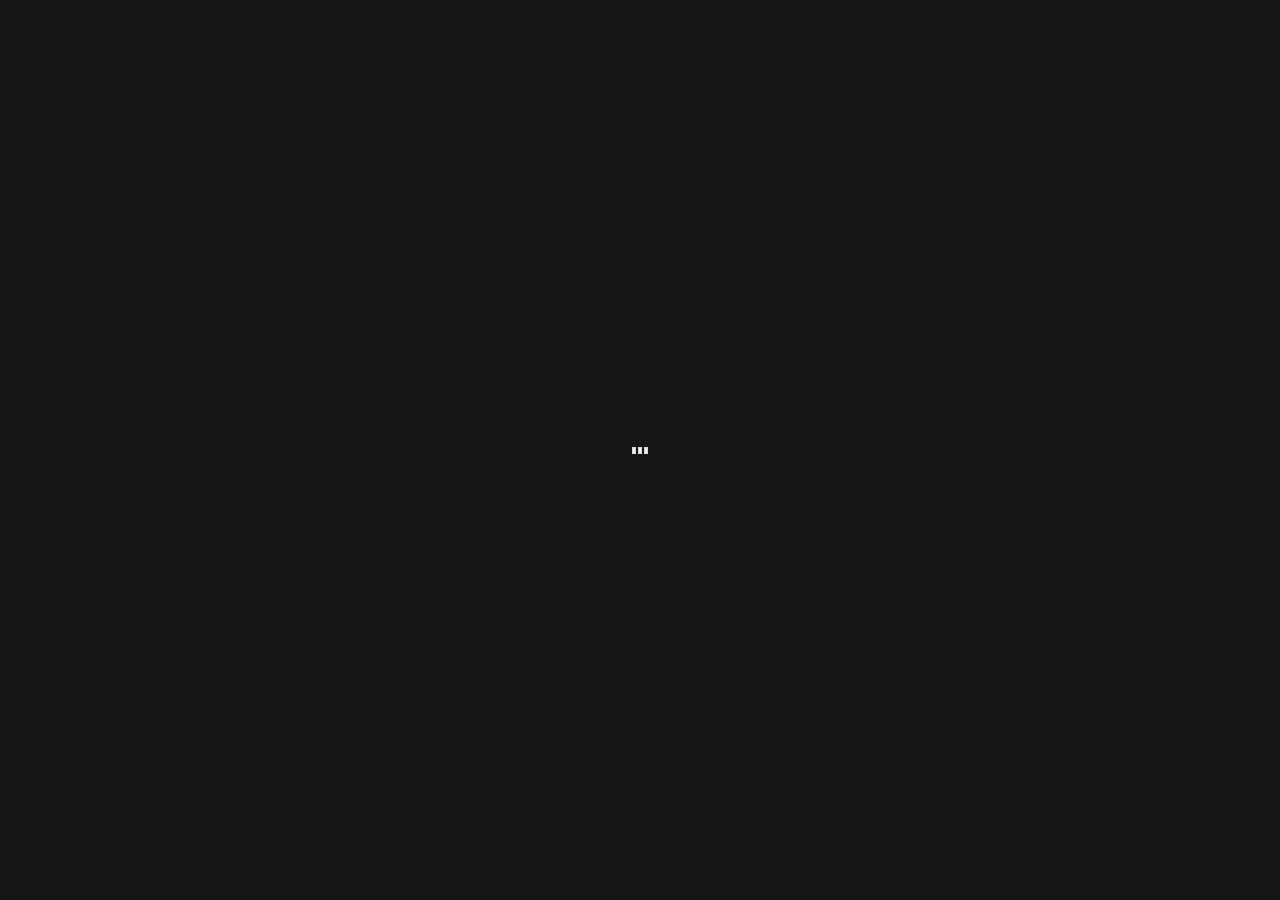
<file: testzoom/index.html>
<!DOCTYPE html>
<!--[if lt IE 7]>      <html class="no-js lt-ie9 lt-ie8 lt-ie7"> <![endif]-->
<!--[if IE 7]>         <html class="no-js lt-ie9 lt-ie8"> <![endif]-->
<!--[if IE 8]>         <html class="no-js lt-ie9"> <![endif]-->
<!--[if gt IE 8]><!--> <html class="no-js"> <!--<![endif]-->
    <head>
        <meta charset="utf-8">
        <meta http-equiv="X-UA-Compatible" content="IE=edge,chrome=1">
        <title>Demo - Zoom-in on scroll using Scrollr.js</title>
        <meta name="description" content="">
        <meta name="viewport" content="width=device-width, initial-scale=1.0, maximum-scale=1.0" />

		<link rel="author" href="https://plus.google.com/u/0/109859280204979591787/about"/>

        <!-- Place favicon.ico and apple-touch-icon.png in the root directory -->
        
		<!--
			* This demo was prepared for you by Petr Tichy - Ihatetomatoes.net
			* Want to see more similar demos and tutorials?
			* Help by spreading the word about Ihatetomatoes blog.
			* Facebook - https://www.facebook.com/ihatetomatoesblog
			* Twitter - https://twitter.com/ihatetomatoes
			* Google+ - https://plus.google.com/u/0/109859280204979591787/about
			* URL - http://ihatetomatoes.net/how-to-zoom-into-an-image-on-scroll/
		-->
		
        <link rel="stylesheet" href="css/normalize.css">
        <link rel="stylesheet" href="css/main.css">
        <script src="js/vendor/modernizr-2.7.1.min.js"></script>
        <style type="text/css">
			.back-link a {
				color: #4ca340;
				text-decoration: none; 
				border-bottom: 1px #4ca340 solid;
			}
			.back-link a:hover,
			.back-link a:focus {
				color: #408536; 
				text-decoration: none;
				border-bottom: 1px #408536 solid;
			}
			h1 {
				height: 100%;
				/* The html and body elements cannot have any padding or margin. */
				margin: 0;
				font-size: 14px;
				font-family: 'Open Sans', sans-serif;
				color: #1c1d1e;
				font-size: 32px;
				margin-bottom: 3px;
			}
			h2 {
				color: #1c1d1e;
				font-family: 'Open Sans', sans-serif;
				font-weight: normal;
			}
			.entry-header .inner {
				text-align: left;
				margin: 0 auto 20px auto;
				width: 800px;
			}
			.entry-header { padding-top: 20px; background-color: #fff; width:100%; position: fixed; top: 0; left: 0; z-index: 999999}
			.socialLinks {
				text-align: center;
				margin-top: 20px;
			}
			.fb-like,
			.twitter-follow-button,
			.twitter-share-button {margin-right: 10px;}
		</style>
    </head>
    <body class="loading">
		<div id="fb-root"></div>
		<script>(function(d, s, id) {
		  var js, fjs = d.getElementsByTagName(s)[0];
		  if (d.getElementById(id)) return;
		  js = d.createElement(s); js.id = id;
		  js.src = "//connect.facebook.net/en_US/all.js#xfbml=1&appId=580445718641008";
		  fjs.parentNode.insertBefore(js, fjs);
		}(document, 'script', 'facebook-jssdk'));</script>
        <!--[if lt IE 7]>
            <p class="chromeframe">You are using an <strong>outdated</strong> browser. Please <a href="http://browsehappy.com/">upgrade your browser</a> or <a href="http://www.google.com/chromeframe/?redirect=true">activate Google Chrome Frame</a> to improve your experience.</p>
        <![endif]-->
            
       	<div id="preloader">
	       	<img src="img/clouds.jpg" />
	       	<img src="img/img_earth2.jpg" />
	       	<img src="img/img_road.jpg" />
       	</div>
       	<main data-top="background-color: rgba(244,244,244,1)" data-center-bottom="background-color: rgba(244,244,244,1)" data--200p-top="background-color: rgba(0,0,0,1)" data-anchor-target="#slide-1">
       	 
	        <section id="slide-1" class="homeSlide">
	        	<div class="bcg" data-top="opacity: 1; width: 100%; height: 100%; top: 0%; left: 0%;" data-center="opacity: 0; width: 156%; height: 156%; top: -28%; left: -28%;" data-anchor-target="#slide-1">
		        </div>
	    		<div class="plaxEl" data-0p-top="opacity: 0" data-center="opacity: 1;" data-100p-top="opacity: 1; position: fixed; top: 206px; width: 100%; left: 0;" data--25p-bottom="opacity: 0;" data--20p-bottom="opacity: 1;" data-anchor-target="#slide-1">
		    		<h2>Zoom-in image effect<br />on page scroll</h2>
					<p>Background image is being resized to 156% of it's original size and the top and left offset <br />increased to -28%.</p>
	    		</div>
		    </section>
		    
		    <section id="slide-2" class="homeSlide" data-bottom="opacity: 0;" data--10p-bottom="opacity: 1;" data-anchor-target="#slide-1">
	        	<div class="bcg" data-top="opacity: 1; width: 100%; height: 100%; top: 0%; left: 0%;" data-40p-bottom="opacity: 0; width: 196%; height: 196%; top: -48%; left: -48%;" data-anchor-target="#slide-2">
		        </div>
	    		<div class="plaxEl" data-top="opacity: 0; position: fixed; top: 206px; width: 100%; left: 0;" data-center="opacity: 1;" data-10p-bottom="opacity: 1;" data-bottom="opacity: 0;" data-anchor-target="#slide-2">
		    		<h2>Zoom-in image effect<br />on page scroll</h2>
					<p>Similar to previous slide, this time we are resizing to 196% of the original size and top/left offset is going from 0 to -48%.</p>
	    		</div>
		    </section>
		    
		    <section id="slide-3" class="homeSlide" data-bottom-top="opacity: 0;" data-center="opacity: 1;" data-top="opacity: 1;" data-anchor-target="#slide-3">
	        	<div class="bcg" data-top="opacity: 1; width: 120%; height: 120%; top: -10%; left: -10%;" data-center="opacity: 1; width: 110%; height: 110%; top: -5%; left: -5%;" data-bottom="opacity: 0; width: 100%; height: 100%; top: 0%; left: 0%;" data-anchor-target="#slide-3">
		        </div>
	    		<div class="plaxEl" data-top="opacity: 0; position: fixed; top: 206px; width: 100%; left: 0;" data-center="opacity: 0;" data-bottom="opacity: 1;" data-anchor-target="#slide-3">

		    		<h2>Zoom-out image effect<br />on page scroll</h2>
					<p>Reversed zoom-out effect gives you also quite interesting result.<br /><br /></p>
					<p>Want to see more of these demos, tutorials and website deconstructions? Share the love please.</p>
					
					<div class="socialLinks">
						<div class="fb-like" data-href="http://ihatetomatoes.net/how-to-zoom-into-an-image-on-scroll/" data-layout="button_count" data-action="like" data-show-faces="false" data-share="true"></div>
						<a href="https://twitter.com/share" class="twitter-share-button" data-lang="en" data-text="How to zoom into an image on scroll" data-url="http://ihatetomatoes.net/how-to-zoom-into-an-image-on-scroll/" data-via="ihatetomatoes" data-count="none" data-hashtags="html5,css3">Tweet</a>
						<a href="https://twitter.com/ihatetomatoes" class="twitter-follow-button" data-show-count="false">Follow @ihatetomatoes</a>
			<script>!function(d,s,id){var js,fjs=d.getElementsByTagName(s)[0];if(!d.getElementById(id)){js=d.createElement(s);js.id=id;js.src="https://platform.twitter.com/widgets.js";fjs.parentNode.insertBefore(js,fjs);}}(document,"script","twitter-wjs");</script>
					</div>

	    		</div>
		    </section>
		    
		</main>

        <script src="//ajax.googleapis.com/ajax/libs/jquery/1.9.1/jquery.min.js"></script>
        <script>window.jQuery || document.write('<script src="js/vendor/jquery-1.9.1.min.js"><\/script>')</script>
        <script src="js/imagesloaded.js"></script>
        <script src="js/skrollr.js"></script>
        <script src="js/_main.js"></script>
        
        <!-- Google Analytics: change UA-XXXXX-X to be your site's ID. -->
        <script>
            var _gaq=[['_setAccount','UA-XXXXX-X'],['_trackPageview']];
            (function(d,t){var g=d.createElement(t),s=d.getElementsByTagName(t)[0];
            g.src='//www.google-analytics.com/ga.js';
            s.parentNode.insertBefore(g,s)}(document,'script'));
        </script>
    </body>
</html>
</file>
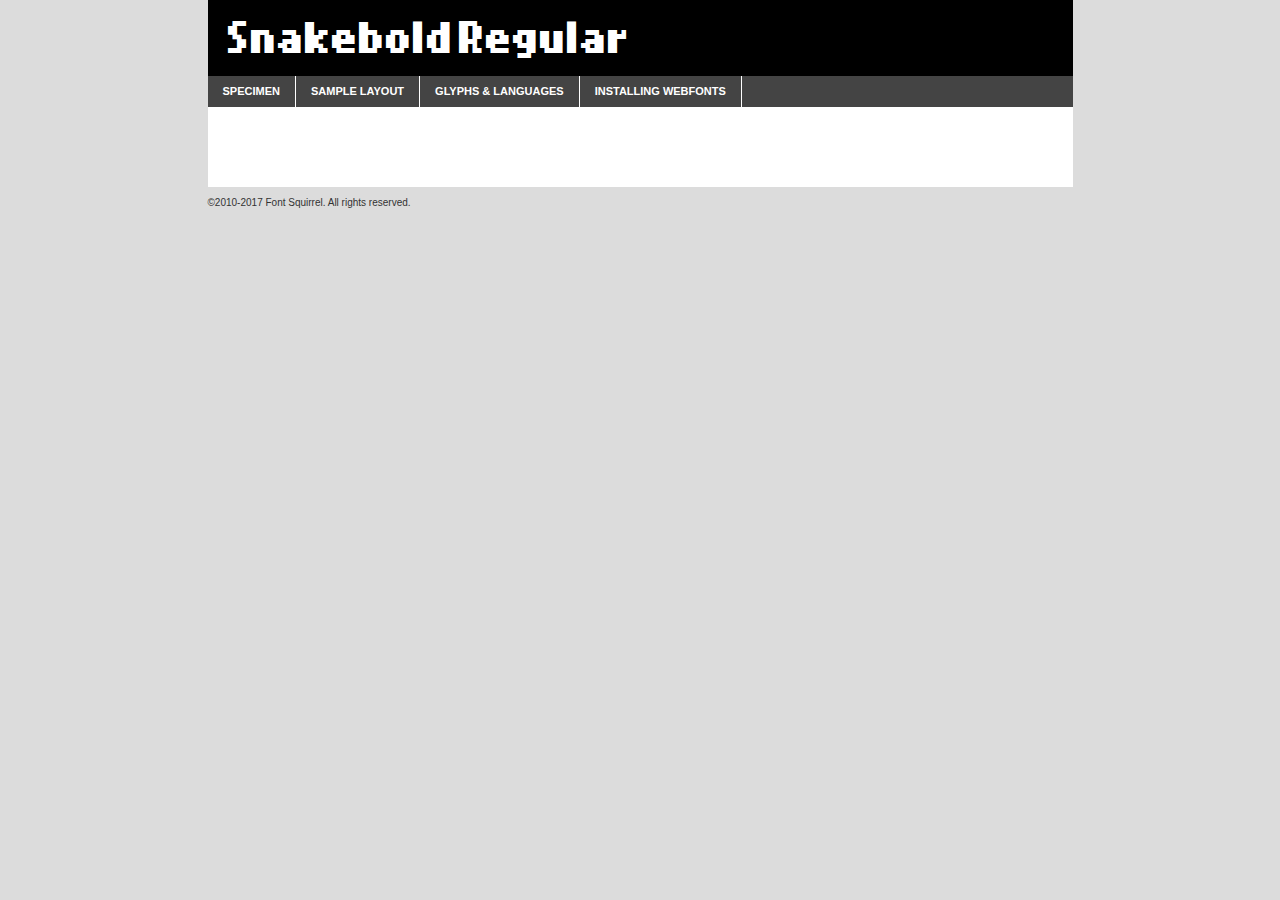
<file: font/snakebold-demo.html>
<!DOCTYPE html PUBLIC "-//W3C//DTD XHTML 1.0 Transitional//EN"
	"http://www.w3.org/TR/xhtml1/DTD/xhtml1-transitional.dtd">

<html xmlns="http://www.w3.org/1999/xhtml" xml:lang="en" lang="en">
<head>
	<meta http-equiv="Content-Type" content="text/html; charset=utf-8" />
	<script src="http://ajax.googleapis.com/ajax/libs/jquery/1.7.2/jquery.min.js" type="text/javascript" charset="utf-8"></script>
	<script type="text/javascript">
	(function($){$.fn.easyTabs=function(option){var param=jQuery.extend({fadeSpeed:"fast",defaultContent:1,activeClass:'active'},option);$(this).each(function(){var thisId="#"+this.id;if(param.defaultContent==''){param.defaultContent=1;}
	if(typeof param.defaultContent=="number")
	{var defaultTab=$(thisId+" .tabs li:eq("+(param.defaultContent-1)+") a").attr('href').substr(1);}else{var defaultTab=param.defaultContent;}
	$(thisId+" .tabs li a").each(function(){var tabToHide=$(this).attr('href').substr(1);$("#"+tabToHide).addClass('easytabs-tab-content');});hideAll();changeContent(defaultTab);function hideAll(){$(thisId+" .easytabs-tab-content").hide();}
	function changeContent(tabId){hideAll();$(thisId+" .tabs li").removeClass(param.activeClass);$(thisId+" .tabs li a[href=#"+tabId+"]").closest('li').addClass(param.activeClass);if(param.fadeSpeed!="none")
	{$(thisId+" #"+tabId).fadeIn(param.fadeSpeed);}else{$(thisId+" #"+tabId).show();}}
	$(thisId+" .tabs li").click(function(){var tabId=$(this).find('a').attr('href').substr(1);changeContent(tabId);return false;});});}})(jQuery);
	</script>
	<link rel="stylesheet" href="specimen_files/specimen_stylesheet.css" type="text/css" charset="utf-8" />
	<link rel="stylesheet" href="stylesheet.css" type="text/css" charset="utf-8" />

	<style type="text/css">
					body{
				font-family: 'snakeboldregular';
							}
		</style>

	<title>Snakebold Regular Specimen</title>
	
	
	<script type="text/javascript" charset="utf-8">
		$(document).ready(function() {
			$('#container').easyTabs({defaultContent:1});
		});
	</script>
</head>

<body>
<div id="container">
	<div id="header">
		Snakebold Regular	</div>
	<ul class="tabs">
		<li><a href="#specimen">Specimen</a></li>
		<li><a href="#layout">Sample Layout</a></li>
				<li><a href="#glyphs">Glyphs &amp; Languages</a></li>
		<li><a href="#installing">Installing Webfonts</a></li>
		
	</ul>
	
	<div id="main_content">

		
			<div id="specimen">
		
				<div class="section">
					<div class="grid12 firstcol">
						<div class="huge">AaBb</div>
					</div>
				</div>
		
				<div class="section">
					<div class="glyph_range">A&#x200B;B&#x200b;C&#x200b;D&#x200b;E&#x200b;F&#x200b;G&#x200b;H&#x200b;I&#x200b;J&#x200b;K&#x200b;L&#x200b;M&#x200b;N&#x200b;O&#x200b;P&#x200b;Q&#x200b;R&#x200b;S&#x200b;T&#x200b;U&#x200b;V&#x200b;W&#x200b;X&#x200b;Y&#x200b;Z&#x200b;a&#x200b;b&#x200b;c&#x200b;d&#x200b;e&#x200b;f&#x200b;g&#x200b;h&#x200b;i&#x200b;j&#x200b;k&#x200b;l&#x200b;m&#x200b;n&#x200b;o&#x200b;p&#x200b;q&#x200b;r&#x200b;s&#x200b;t&#x200b;u&#x200b;v&#x200b;w&#x200b;x&#x200b;y&#x200b;z&#x200b;1&#x200b;2&#x200b;3&#x200b;4&#x200b;5&#x200b;6&#x200b;7&#x200b;8&#x200b;9&#x200b;0&#x200b;&amp;&#x200b;.&#x200b;,&#x200b;?&#x200b;!&#x200b;&#64;&#x200b;(&#x200b;)&#x200b;#&#x200b;$&#x200b;%&#x200b;*&#x200b;+&#x200b;-&#x200b;=&#x200b;:&#x200b;;</div>
				</div>
				<div class="section">
					<div class="grid12 firstcol">
						<table class="sample_table">
							<tr><td>10</td><td class="size10">abcdefghijklmnopqrstuvwxyzABCDEFGHIJKLMNOPQRSTUVWXYZ0123456789abcdefghijklmnopqrstuvwxyzABCDEFGHIJKLMNOPQRSTUVWXYZ0123456789abcdefghijklmnopqrstuvwxyzABCDEFGHIJKLMNOPQRSTUVWXYZ</td></tr>
							<tr><td>11</td><td class="size11">abcdefghijklmnopqrstuvwxyzABCDEFGHIJKLMNOPQRSTUVWXYZ0123456789abcdefghijklmnopqrstuvwxyzABCDEFGHIJKLMNOPQRSTUVWXYZ0123456789abcdefghijklmnopqrstuvwxyzABCDEFGHIJKLMNOPQRSTUVWXYZ</td></tr>
							<tr><td>12</td><td class="size12">abcdefghijklmnopqrstuvwxyzABCDEFGHIJKLMNOPQRSTUVWXYZ0123456789abcdefghijklmnopqrstuvwxyzABCDEFGHIJKLMNOPQRSTUVWXYZ0123456789abcdefghijklmnopqrstuvwxyzABCDEFGHIJKLMNOPQRSTUVWXYZ</td></tr>
							<tr><td>13</td><td class="size13">abcdefghijklmnopqrstuvwxyzABCDEFGHIJKLMNOPQRSTUVWXYZ0123456789abcdefghijklmnopqrstuvwxyzABCDEFGHIJKLMNOPQRSTUVWXYZ0123456789abcdefghijklmnopqrstuvwxyzABCDEFGHIJKLMNOPQRSTUVWXYZ</td></tr>
							<tr><td>14</td><td class="size14">abcdefghijklmnopqrstuvwxyzABCDEFGHIJKLMNOPQRSTUVWXYZ0123456789abcdefghijklmnopqrstuvwxyzABCDEFGHIJKLMNOPQRSTUVWXYZ0123456789abcdefghijklmnopqrstuvwxyzABCDEFGHIJKLMNOPQRSTUVWXYZ</td></tr>
							<tr><td>16</td><td class="size16">abcdefghijklmnopqrstuvwxyzABCDEFGHIJKLMNOPQRSTUVWXYZ0123456789abcdefghijklmnopqrstuvwxyzABCDEFGHIJKLMNOPQRSTUVWXYZ</td></tr>
							<tr><td>18</td><td class="size18">abcdefghijklmnopqrstuvwxyzABCDEFGHIJKLMNOPQRSTUVWXYZ0123456789abcdefghijklmnopqrstuvwxyzABCDEFGHIJKLMNOPQRSTUVWXYZ</td></tr>
							<tr><td>20</td><td class="size20">abcdefghijklmnopqrstuvwxyzABCDEFGHIJKLMNOPQRSTUVWXYZ0123456789abcdefghijklmnopqrstuvwxyzABCDEFGHIJKLMNOPQRSTUVWXYZ</td></tr>
							<tr><td>24</td><td class="size24">abcdefghijklmnopqrstuvwxyzABCDEFGHIJKLMNOPQRSTUVWXYZ0123456789abcdefghijklmnopqrstuvwxyzABCDEFGHIJKLMNOPQRSTUVWXYZ</td></tr>
							<tr><td>30</td><td class="size30">abcdefghijklmnopqrstuvwxyzABCDEFGHIJKLMNOPQRSTUVWXYZ0123456789abcdefghijklmnopqrstuvwxyzABCDEFGHIJKLMNOPQRSTUVWXYZ</td></tr>
							<tr><td>36</td><td class="size36">abcdefghijklmnopqrstuvwxyzABCDEFGHIJKLMNOPQRSTUVWXYZ0123456789abcdefghijklmnopqrstuvwxyzABCDEFGHIJKLMNOPQRSTUVWXYZ</td></tr>
							<tr><td>48</td><td class="size48">abcdefghijklmnopqrstuvwxyzABCDEFGHIJKLMNOPQRSTUVWXYZ0123456789abcdefghijklmnopqrstuvwxyzABCDEFGHIJKLMNOPQRSTUVWXYZ</td></tr>
							<tr><td>60</td><td class="size60">abcdefghijklmnopqrstuvwxyzABCDEFGHIJKLMNOPQRSTUVWXYZ0123456789abcdefghijklmnopqrstuvwxyzABCDEFGHIJKLMNOPQRSTUVWXYZ</td></tr>
							<tr><td>72</td><td class="size72">abcdefghijklmnopqrstuvwxyzABCDEFGHIJKLMNOPQRSTUVWXYZ0123456789abcdefghijklmnopqrstuvwxyzABCDEFGHIJKLMNOPQRSTUVWXYZ</td></tr>
							<tr><td>90</td><td class="size90">abcdefghijklmnopqrstuvwxyzABCDEFGHIJKLMNOPQRSTUVWXYZ0123456789abcdefghijklmnopqrstuvwxyzABCDEFGHIJKLMNOPQRSTUVWXYZ</td></tr>
						</table>
				
					</div>
			
				</div>
		
		
		
								<div class="section" id="bodycomparison">


										<div id="xheight">
				<div class="fontbody">&#x25FC;&#x25FC;&#x25FC;&#x25FC;&#x25FC;&#x25FC;&#x25FC;&#x25FC;&#x25FC;&#x25FC;&#x25FC;&#x25FC;&#x25FC;&#x25FC;&#x25FC;&#x25FC;&#x25FC;&#x25FC;&#x25FC;&#x25FC;&#x25FC;&#x25FC;&#x25FC;&#x25FC;&#x25FC;&#x25FC;&#x25FC;&#x25FC;&#x25FC;&#x25FC;&#x25FC;&#x25FC;&#x25FC;&#x25FC;&#x25FC;&#x25FC;&#x25FC;&#x25FC;&#x25FC;&#x25FC;&#x25FC;&#x25FC;&#x25FC;&#x25FC;&#x25FC;&#x25FC;&#x25FC;&#x25FC;&#x25FC;&#x25FC;&#x25FC;&#x25FC;&#x25FC;&#x25FC;&#x25FC;&#x25FC;&#x25FC;&#x25FC;&#x25FC;&#x25FC;&#x25FC;&#x25FC;&#x25FC;&#x25FC;&#x25FC;&#x25FC;&#x25FC;&#x25FC;&#x25FC;&#x25FC;&#x25FC;&#x25FC;&#x25FC;&#x25FC;&#x25FC;&#x25FC;&#x25FC;&#x25FC;&#x25FC;&#x25FC;&#x25FC;&#x25FC;&#x25FC;&#x25FC;&#x25FC;&#x25FC;&#x25FC;&#x25FC;&#x25FC;&#x25FC;&#x25FC;&#x25FC;&#x25FC;&#x25FC;&#x25FC;&#x25FC;&#x25FC;&#x25FC;&#x25FC;body</div><div class="arialbody">body</div><div class="verdanabody">body</div><div class="georgiabody">body</div></div>
										<div class="fontbody" style="z-index:1">
											body<span>Snakebold Regular</span>
										</div>
										<div class="arialbody" style="z-index:1">
											body<span>Arial</span>
										</div>
										<div class="verdanabody" style="z-index:1">
											body<span>Verdana</span>
										</div>
										<div class="georgiabody" style="z-index:1">
											body<span>Georgia</span>
										</div>



								</div>
		
		
				<div class="section psample psample_row1" id="">
					
					<div class="grid2 firstcol">
						<p class="size10"><span>10.</span>Aenean lacinia bibendum nulla sed consectetur. Fusce dapibus, tellus ac cursus commodo, tortor mauris condimentum nibh, ut fermentum massa justo sit amet risus. Nullam id dolor id nibh ultricies vehicula ut id elit. Cum sociis natoque penatibus et magnis dis parturient montes, nascetur ridiculus mus. Nulla vitae elit libero, a pharetra augue.</p>
			
					</div>
					<div class="grid3">
						<p class="size11"><span>11.</span>Aenean lacinia bibendum nulla sed consectetur. Fusce dapibus, tellus ac cursus commodo, tortor mauris condimentum nibh, ut fermentum massa justo sit amet risus. Nullam id dolor id nibh ultricies vehicula ut id elit. Cum sociis natoque penatibus et magnis dis parturient montes, nascetur ridiculus mus. Nulla vitae elit libero, a pharetra augue.</p>
			
					</div>
					<div class="grid3">
						<p class="size12"><span>12.</span>Aenean lacinia bibendum nulla sed consectetur. Fusce dapibus, tellus ac cursus commodo, tortor mauris condimentum nibh, ut fermentum massa justo sit amet risus. Nullam id dolor id nibh ultricies vehicula ut id elit. Cum sociis natoque penatibus et magnis dis parturient montes, nascetur ridiculus mus. Nulla vitae elit libero, a pharetra augue.</p>
			
					</div>
					<div class="grid4">
						<p class="size13"><span>13.</span>Aenean lacinia bibendum nulla sed consectetur. Fusce dapibus, tellus ac cursus commodo, tortor mauris condimentum nibh, ut fermentum massa justo sit amet risus. Nullam id dolor id nibh ultricies vehicula ut id elit. Cum sociis natoque penatibus et magnis dis parturient montes, nascetur ridiculus mus. Nulla vitae elit libero, a pharetra augue.</p>
			
					</div>
					<div class="white_blend"></div>
					
				</div>
				<div class="section psample psample_row2" id="">
					<div class="grid3 firstcol">
						<p class="size14"><span>14.</span>Aenean lacinia bibendum nulla sed consectetur. Fusce dapibus, tellus ac cursus commodo, tortor mauris condimentum nibh, ut fermentum massa justo sit amet risus. Nullam id dolor id nibh ultricies vehicula ut id elit. Cum sociis natoque penatibus et magnis dis parturient montes, nascetur ridiculus mus. Nulla vitae elit libero, a pharetra augue.</p>
			
					</div>
					<div class="grid4">
						<p class="size16"><span>16.</span>Aenean lacinia bibendum nulla sed consectetur. Fusce dapibus, tellus ac cursus commodo, tortor mauris condimentum nibh, ut fermentum massa justo sit amet risus. Nullam id dolor id nibh ultricies vehicula ut id elit. Cum sociis natoque penatibus et magnis dis parturient montes, nascetur ridiculus mus. Nulla vitae elit libero, a pharetra augue.</p>
			
					</div>
					<div class="grid5">
						<p class="size18"><span>18.</span>Aenean lacinia bibendum nulla sed consectetur. Fusce dapibus, tellus ac cursus commodo, tortor mauris condimentum nibh, ut fermentum massa justo sit amet risus. Nullam id dolor id nibh ultricies vehicula ut id elit. Cum sociis natoque penatibus et magnis dis parturient montes, nascetur ridiculus mus. Nulla vitae elit libero, a pharetra augue.</p>
			
					</div>

					<div class="white_blend"></div>

				</div>
				
				<div class="section psample psample_row3" id="">
					<div class="grid5 firstcol">
						<p class="size20"><span>20.</span>Aenean lacinia bibendum nulla sed consectetur. Fusce dapibus, tellus ac cursus commodo, tortor mauris condimentum nibh, ut fermentum massa justo sit amet risus. Nullam id dolor id nibh ultricies vehicula ut id elit. Cum sociis natoque penatibus et magnis dis parturient montes, nascetur ridiculus mus. Nulla vitae elit libero, a pharetra augue.</p>
					</div>
					<div class="grid7">
						<p class="size24"><span>24.</span>Aenean lacinia bibendum nulla sed consectetur. Fusce dapibus, tellus ac cursus commodo, tortor mauris condimentum nibh, ut fermentum massa justo sit amet risus. Nullam id dolor id nibh ultricies vehicula ut id elit. Cum sociis natoque penatibus et magnis dis parturient montes, nascetur ridiculus mus. Nulla vitae elit libero, a pharetra augue.</p>
					</div>
					
					<div class="white_blend"></div>
					
				</div>
				
				<div class="section psample psample_row4" id="">
					<div class="grid12 firstcol">
						<p class="size30"><span>30.</span>Aenean lacinia bibendum nulla sed consectetur. Fusce dapibus, tellus ac cursus commodo, tortor mauris condimentum nibh, ut fermentum massa justo sit amet risus. Nullam id dolor id nibh ultricies vehicula ut id elit. Cum sociis natoque penatibus et magnis dis parturient montes, nascetur ridiculus mus. Nulla vitae elit libero, a pharetra augue.</p>
					</div>
					<div class="white_blend"></div>
					
				</div>
				
				
				
				<div class="section psample psample_row1 fullreverse">
					<div class="grid2 firstcol">
						<p class="size10"><span>10.</span>Aenean lacinia bibendum nulla sed consectetur. Fusce dapibus, tellus ac cursus commodo, tortor mauris condimentum nibh, ut fermentum massa justo sit amet risus. Nullam id dolor id nibh ultricies vehicula ut id elit. Cum sociis natoque penatibus et magnis dis parturient montes, nascetur ridiculus mus. Nulla vitae elit libero, a pharetra augue.</p>
			
					</div>
					<div class="grid3">
						<p class="size11"><span>11.</span>Aenean lacinia bibendum nulla sed consectetur. Fusce dapibus, tellus ac cursus commodo, tortor mauris condimentum nibh, ut fermentum massa justo sit amet risus. Nullam id dolor id nibh ultricies vehicula ut id elit. Cum sociis natoque penatibus et magnis dis parturient montes, nascetur ridiculus mus. Nulla vitae elit libero, a pharetra augue.</p>
			
					</div>
					<div class="grid3">
						<p class="size12"><span>12.</span>Aenean lacinia bibendum nulla sed consectetur. Fusce dapibus, tellus ac cursus commodo, tortor mauris condimentum nibh, ut fermentum massa justo sit amet risus. Nullam id dolor id nibh ultricies vehicula ut id elit. Cum sociis natoque penatibus et magnis dis parturient montes, nascetur ridiculus mus. Nulla vitae elit libero, a pharetra augue.</p>
			
					</div>
					<div class="grid4">
						<p class="size13"><span>13.</span>Aenean lacinia bibendum nulla sed consectetur. Fusce dapibus, tellus ac cursus commodo, tortor mauris condimentum nibh, ut fermentum massa justo sit amet risus. Nullam id dolor id nibh ultricies vehicula ut id elit. Cum sociis natoque penatibus et magnis dis parturient montes, nascetur ridiculus mus. Nulla vitae elit libero, a pharetra augue.</p>
			
					</div>
					<div class="black_blend"></div>
					
				</div>
				
				<div class="section psample psample_row2 fullreverse">
					<div class="grid3 firstcol">
						<p class="size14"><span>14.</span>Aenean lacinia bibendum nulla sed consectetur. Fusce dapibus, tellus ac cursus commodo, tortor mauris condimentum nibh, ut fermentum massa justo sit amet risus. Nullam id dolor id nibh ultricies vehicula ut id elit. Cum sociis natoque penatibus et magnis dis parturient montes, nascetur ridiculus mus. Nulla vitae elit libero, a pharetra augue.</p>
			
					</div>
					<div class="grid4">
						<p class="size16"><span>16.</span>Aenean lacinia bibendum nulla sed consectetur. Fusce dapibus, tellus ac cursus commodo, tortor mauris condimentum nibh, ut fermentum massa justo sit amet risus. Nullam id dolor id nibh ultricies vehicula ut id elit. Cum sociis natoque penatibus et magnis dis parturient montes, nascetur ridiculus mus. Nulla vitae elit libero, a pharetra augue.</p>
			
					</div>
					<div class="grid5">
						<p class="size18"><span>18.</span>Aenean lacinia bibendum nulla sed consectetur. Fusce dapibus, tellus ac cursus commodo, tortor mauris condimentum nibh, ut fermentum massa justo sit amet risus. Nullam id dolor id nibh ultricies vehicula ut id elit. Cum sociis natoque penatibus et magnis dis parturient montes, nascetur ridiculus mus. Nulla vitae elit libero, a pharetra augue.</p>
			
					</div>
					<div class="black_blend"></div>

				</div>
				
				<div class="section psample fullreverse psample_row3" id="">
					<div class="grid5 firstcol">
						<p class="size20"><span>20.</span>Aenean lacinia bibendum nulla sed consectetur. Fusce dapibus, tellus ac cursus commodo, tortor mauris condimentum nibh, ut fermentum massa justo sit amet risus. Nullam id dolor id nibh ultricies vehicula ut id elit. Cum sociis natoque penatibus et magnis dis parturient montes, nascetur ridiculus mus. Nulla vitae elit libero, a pharetra augue.</p>
					</div>
					<div class="grid7">
						<p class="size24"><span>24.</span>Aenean lacinia bibendum nulla sed consectetur. Fusce dapibus, tellus ac cursus commodo, tortor mauris condimentum nibh, ut fermentum massa justo sit amet risus. Nullam id dolor id nibh ultricies vehicula ut id elit. Cum sociis natoque penatibus et magnis dis parturient montes, nascetur ridiculus mus. Nulla vitae elit libero, a pharetra augue.</p>
					</div>
					
					<div class="black_blend"></div>
					
				</div>
				
				<div class="section psample fullreverse psample_row4" id="" style="border-bottom: 20px #000 solid;">
					<div class="grid12 firstcol">
						<p class="size30"><span>30.</span>Aenean lacinia bibendum nulla sed consectetur. Fusce dapibus, tellus ac cursus commodo, tortor mauris condimentum nibh, ut fermentum massa justo sit amet risus. Nullam id dolor id nibh ultricies vehicula ut id elit. Cum sociis natoque penatibus et magnis dis parturient montes, nascetur ridiculus mus. Nulla vitae elit libero, a pharetra augue.</p>
					</div>
					<div class="black_blend"></div>
					
				</div>
				
				
				
				
			</div>
			
			<div id="layout">
				
				<div class="section">
					
					<div class="grid12 firstcol">
						<h1>Lorem Ipsum Dolor</h1>
						<h2>Etiam porta sem malesuada magna mollis euismod</h2>
						
						<p class="byline">By <a href="#link">Aenean Lacinia</a></p>
					</div>
				</div>
				<div class="section">
					<div class="grid8 firstcol">
						<p class="large">Donec sed odio dui. Morbi leo risus, porta ac consectetur ac, vestibulum at eros. Fusce dapibus, tellus ac cursus commodo, tortor mauris condimentum nibh, ut fermentum massa justo sit amet risus. </p>

						
						<h3>Pellentesque ornare sem</h3>

						<p>Maecenas sed diam eget risus varius blandit sit amet non magna. Maecenas faucibus mollis interdum. Donec ullamcorper nulla non metus auctor fringilla. Nullam id dolor id nibh ultricies vehicula ut id elit. Nullam id dolor id nibh ultricies vehicula ut id elit. </p>

						<p>Aenean eu leo quam. Pellentesque ornare sem lacinia quam venenatis vestibulum. Lorem ipsum dolor sit amet, consectetur adipiscing elit. Cum sociis natoque penatibus et magnis dis parturient montes, nascetur ridiculus mus. </p>

						<p>Nulla vitae elit libero, a pharetra augue. Praesent commodo cursus magna, vel scelerisque nisl consectetur et. Aenean lacinia bibendum nulla sed consectetur. </p>

						<p>Nullam quis risus eget urna mollis ornare vel eu leo. Nullam quis risus eget urna mollis ornare vel eu leo. Maecenas sed diam eget risus varius blandit sit amet non magna. Donec ullamcorper nulla non metus auctor fringilla. </p>

						<h3>Cras mattis consectetur</h3>

						<p>Aenean eu leo quam. Pellentesque ornare sem lacinia quam venenatis vestibulum. Aenean lacinia bibendum nulla sed consectetur. Integer posuere erat a ante venenatis dapibus posuere velit aliquet. Cras mattis consectetur purus sit amet fermentum. </p>

						<p>Nullam id dolor id nibh ultricies vehicula ut id elit. Nullam quis risus eget urna mollis ornare vel eu leo. Cras mattis consectetur purus sit amet fermentum.</p>
					</div>
					
					<div class="grid4 sidebar">
						
						<div class="box reverse">
							<p class="last">Nullam quis risus eget urna mollis ornare vel eu leo. Donec ullamcorper nulla non metus auctor fringilla. Cras mattis consectetur purus sit amet fermentum. Sed posuere consectetur est at lobortis. Lorem ipsum dolor sit amet, consectetur adipiscing elit. </p>
						</div>
						
						<p class="caption">Maecenas sed diam eget risus varius.</p>

						<p>Vestibulum id ligula porta felis euismod semper. Integer posuere erat a ante venenatis dapibus posuere velit aliquet. Vestibulum id ligula porta felis euismod semper. Sed posuere consectetur est at lobortis. Maecenas sed diam eget risus varius blandit sit amet non magna. Fusce dapibus, tellus ac cursus commodo, tortor mauris condimentum nibh, ut fermentum massa justo sit amet risus. </p>

					

						<p>Duis mollis, est non commodo luctus, nisi erat porttitor ligula, eget lacinia odio sem nec elit. Aenean lacinia bibendum nulla sed consectetur. Vivamus sagittis lacus vel augue laoreet rutrum faucibus dolor auctor. Aenean lacinia bibendum nulla sed consectetur. Nullam quis risus eget urna mollis ornare vel eu leo. </p>

						<p>Praesent commodo cursus magna, vel scelerisque nisl consectetur et. Donec ullamcorper nulla non metus auctor fringilla. Maecenas faucibus mollis interdum. Fusce dapibus, tellus ac cursus commodo, tortor mauris condimentum nibh, ut fermentum massa justo sit amet risus. </p>

					</div>
				</div>
				
			</div>


			



		<div id="glyphs">
			<div class="section">
				<div class="grid12 firstcol">
			
				<h1>Language Support</h1>
				<p>The subset of Snakebold Regular in this kit supports the following languages:<br />
			
					English, Arrernte, Bislama, Cebuano, Fijian, Gilbertese, Hmong, Ibanag, Iloko_ilokano, Interglossa_glosa, Interlingua, Lojban, Norfolk_pitcairnese, Oromo, Rotokas, Seychelles_creole, Shona, Somali, Southern_ndebele, Swahili, Swati_swazi, Tok_pisin, Warlpiri, Xhosa, Zulu, Latinbasic, Ubasic, Demo				</p>
				<h1>Glyph Chart</h1>
				<p>The subset of Snakebold Regular in this kit includes all the glyphs listed below. Unicode entities are included above each glyph to help you insert individual characters into your layout.</p>
				<div id="glyph_chart">
			
																														 <div><p>&amp;#13;</p>&#13;</div>
																				 <div><p>&amp;#32;</p>&#32;</div>
																				 <div><p>&amp;#33;</p>&#33;</div>
																				 <div><p>&amp;#34;</p>&#34;</div>
																				 <div><p>&amp;#35;</p>&#35;</div>
																				 <div><p>&amp;#36;</p>&#36;</div>
																				 <div><p>&amp;#37;</p>&#37;</div>
																				 <div><p>&amp;#38;</p>&#38;</div>
																				 <div><p>&amp;#39;</p>&#39;</div>
																				 <div><p>&amp;#40;</p>&#40;</div>
																				 <div><p>&amp;#41;</p>&#41;</div>
																				 <div><p>&amp;#42;</p>&#42;</div>
																				 <div><p>&amp;#43;</p>&#43;</div>
																				 <div><p>&amp;#44;</p>&#44;</div>
																				 <div><p>&amp;#45;</p>&#45;</div>
																				 <div><p>&amp;#46;</p>&#46;</div>
																				 <div><p>&amp;#47;</p>&#47;</div>
																				 <div><p>&amp;#48;</p>&#48;</div>
																				 <div><p>&amp;#49;</p>&#49;</div>
																				 <div><p>&amp;#50;</p>&#50;</div>
																				 <div><p>&amp;#51;</p>&#51;</div>
																				 <div><p>&amp;#52;</p>&#52;</div>
																				 <div><p>&amp;#53;</p>&#53;</div>
																				 <div><p>&amp;#54;</p>&#54;</div>
																				 <div><p>&amp;#55;</p>&#55;</div>
																				 <div><p>&amp;#56;</p>&#56;</div>
																				 <div><p>&amp;#57;</p>&#57;</div>
																				 <div><p>&amp;#58;</p>&#58;</div>
																				 <div><p>&amp;#59;</p>&#59;</div>
																				 <div><p>&amp;#60;</p>&#60;</div>
																				 <div><p>&amp;#61;</p>&#61;</div>
																				 <div><p>&amp;#62;</p>&#62;</div>
																				 <div><p>&amp;#63;</p>&#63;</div>
																				 <div><p>&amp;#64;</p>&#64;</div>
																				 <div><p>&amp;#65;</p>&#65;</div>
																				 <div><p>&amp;#66;</p>&#66;</div>
																				 <div><p>&amp;#67;</p>&#67;</div>
																				 <div><p>&amp;#68;</p>&#68;</div>
																				 <div><p>&amp;#69;</p>&#69;</div>
																				 <div><p>&amp;#70;</p>&#70;</div>
																				 <div><p>&amp;#71;</p>&#71;</div>
																				 <div><p>&amp;#72;</p>&#72;</div>
																				 <div><p>&amp;#73;</p>&#73;</div>
																				 <div><p>&amp;#74;</p>&#74;</div>
																				 <div><p>&amp;#75;</p>&#75;</div>
																				 <div><p>&amp;#76;</p>&#76;</div>
																				 <div><p>&amp;#77;</p>&#77;</div>
																				 <div><p>&amp;#78;</p>&#78;</div>
																				 <div><p>&amp;#79;</p>&#79;</div>
																				 <div><p>&amp;#80;</p>&#80;</div>
																				 <div><p>&amp;#81;</p>&#81;</div>
																				 <div><p>&amp;#82;</p>&#82;</div>
																				 <div><p>&amp;#83;</p>&#83;</div>
																				 <div><p>&amp;#84;</p>&#84;</div>
																				 <div><p>&amp;#85;</p>&#85;</div>
																				 <div><p>&amp;#86;</p>&#86;</div>
																				 <div><p>&amp;#87;</p>&#87;</div>
																				 <div><p>&amp;#88;</p>&#88;</div>
																				 <div><p>&amp;#89;</p>&#89;</div>
																				 <div><p>&amp;#90;</p>&#90;</div>
																				 <div><p>&amp;#91;</p>&#91;</div>
																				 <div><p>&amp;#92;</p>&#92;</div>
																				 <div><p>&amp;#93;</p>&#93;</div>
																				 <div><p>&amp;#94;</p>&#94;</div>
																				 <div><p>&amp;#95;</p>&#95;</div>
																				 <div><p>&amp;#96;</p>&#96;</div>
																				 <div><p>&amp;#97;</p>&#97;</div>
																				 <div><p>&amp;#98;</p>&#98;</div>
																				 <div><p>&amp;#99;</p>&#99;</div>
																				 <div><p>&amp;#100;</p>&#100;</div>
																				 <div><p>&amp;#101;</p>&#101;</div>
																				 <div><p>&amp;#102;</p>&#102;</div>
																				 <div><p>&amp;#103;</p>&#103;</div>
																				 <div><p>&amp;#104;</p>&#104;</div>
																				 <div><p>&amp;#105;</p>&#105;</div>
																				 <div><p>&amp;#106;</p>&#106;</div>
																				 <div><p>&amp;#107;</p>&#107;</div>
																				 <div><p>&amp;#108;</p>&#108;</div>
																				 <div><p>&amp;#109;</p>&#109;</div>
																				 <div><p>&amp;#110;</p>&#110;</div>
																				 <div><p>&amp;#111;</p>&#111;</div>
																				 <div><p>&amp;#112;</p>&#112;</div>
																				 <div><p>&amp;#113;</p>&#113;</div>
																				 <div><p>&amp;#114;</p>&#114;</div>
																				 <div><p>&amp;#115;</p>&#115;</div>
																				 <div><p>&amp;#116;</p>&#116;</div>
																				 <div><p>&amp;#117;</p>&#117;</div>
																				 <div><p>&amp;#118;</p>&#118;</div>
																				 <div><p>&amp;#119;</p>&#119;</div>
																				 <div><p>&amp;#120;</p>&#120;</div>
																				 <div><p>&amp;#121;</p>&#121;</div>
																				 <div><p>&amp;#122;</p>&#122;</div>
																				 <div><p>&amp;#123;</p>&#123;</div>
																				 <div><p>&amp;#124;</p>&#124;</div>
																				 <div><p>&amp;#125;</p>&#125;</div>
																				 <div><p>&amp;#126;</p>&#126;</div>
																				 <div><p>&amp;#160;</p>&#160;</div>
																				 <div><p>&amp;#173;</p>&#173;</div>
																				 <div><p>&amp;#215;</p>&#215;</div>
																				 <div><p>&amp;#224;</p>&#224;</div>
																				 <div><p>&amp;#226;</p>&#226;</div>
																				 <div><p>&amp;#228;</p>&#228;</div>
																				 <div><p>&amp;#231;</p>&#231;</div>
																				 <div><p>&amp;#232;</p>&#232;</div>
																				 <div><p>&amp;#233;</p>&#233;</div>
																				 <div><p>&amp;#234;</p>&#234;</div>
																				 <div><p>&amp;#235;</p>&#235;</div>
																				 <div><p>&amp;#238;</p>&#238;</div>
																				 <div><p>&amp;#239;</p>&#239;</div>
																				 <div><p>&amp;#246;</p>&#246;</div>
																				 <div><p>&amp;#247;</p>&#247;</div>
																				 <div><p>&amp;#249;</p>&#249;</div>
																				 <div><p>&amp;#251;</p>&#251;</div>
																				 <div><p>&amp;#252;</p>&#252;</div>
																				 <div><p>&amp;#338;</p>&#338;</div>
																				 <div><p>&amp;#339;</p>&#339;</div>
																				 <div><p>&amp;#8192;</p>&#8192;</div>
																				 <div><p>&amp;#8193;</p>&#8193;</div>
																				 <div><p>&amp;#8194;</p>&#8194;</div>
																				 <div><p>&amp;#8195;</p>&#8195;</div>
																				 <div><p>&amp;#8196;</p>&#8196;</div>
																				 <div><p>&amp;#8197;</p>&#8197;</div>
																				 <div><p>&amp;#8198;</p>&#8198;</div>
																				 <div><p>&amp;#8199;</p>&#8199;</div>
																				 <div><p>&amp;#8200;</p>&#8200;</div>
																				 <div><p>&amp;#8201;</p>&#8201;</div>
																				 <div><p>&amp;#8202;</p>&#8202;</div>
																				 <div><p>&amp;#8208;</p>&#8208;</div>
																				 <div><p>&amp;#8209;</p>&#8209;</div>
																				 <div><p>&amp;#8210;</p>&#8210;</div>
																				 <div><p>&amp;#8211;</p>&#8211;</div>
																				 <div><p>&amp;#8212;</p>&#8212;</div>
																				 <div><p>&amp;#8216;</p>&#8216;</div>
																				 <div><p>&amp;#8217;</p>&#8217;</div>
																				 <div><p>&amp;#8220;</p>&#8220;</div>
																				 <div><p>&amp;#8221;</p>&#8221;</div>
																				 <div><p>&amp;#8239;</p>&#8239;</div>
																				 <div><p>&amp;#8287;</p>&#8287;</div>
																				 <div><p>&amp;#8364;</p>&#8364;</div>
																				 <div><p>&amp;#9724;</p>&#9724;</div>
																												</div>	
				</div>
		
		
			</div>
		</div>
		
		
		<div id="specs">
			
		</div>
	
		<div id="installing">
			<div class="section">
				<div class="grid7 firstcol">
					<h1>Installing Webfonts</h1>
					
					<p>Webfonts are supported by all major browser platforms but not all in the same way. There are currently four different font formats that must be included in order to target all browsers. This includes TTF, WOFF, EOT and SVG.</p>
					
					<h2>1. Upload your webfonts</h2>
					<p>You must upload your webfont kit to your website. They should be in or near the same directory as your CSS files.</p>
					
					<h2>2. Include the webfont stylesheet</h2>
					<p>A special CSS @font-face declaration helps the various browsers select the appropriate font it needs without causing you a bunch of headaches. Learn more about this syntax by reading the <a href="https://www.fontspring.com/blog/further-hardening-of-the-bulletproof-syntax">Fontspring blog post</a> about it. The code for it is as follows:</p>


<code>
@font-face{ 
	font-family: 'MyWebFont';
	src: url('WebFont.eot');
	src: url('WebFont.eot?#iefix') format('embedded-opentype'),
	     url('WebFont.woff') format('woff'),
	     url('WebFont.ttf') format('truetype'),
	     url('WebFont.svg#webfont') format('svg');
}
</code>

	<p>We've already gone ahead and generated the code for you. All you have to do is link to the stylesheet in your HTML, like this:</p>
	<code>&lt;link rel=&quot;stylesheet&quot; href=&quot;stylesheet.css&quot; type=&quot;text/css&quot; charset=&quot;utf-8&quot; /&gt;</code>

					<h2>3. Modify your own stylesheet</h2>
					<p>To take advantage of your new fonts, you must tell your stylesheet to use them. Look at the original @font-face declaration above and find the property called "font-family." The name linked there will be what you use to reference the font. Prepend that webfont name to the font stack in the "font-family" property, inside the selector you want to change. For example:</p>
<code>p { font-family: 'WebFont', Arial, sans-serif; }</code>

<h2>4. Test</h2>
<p>Getting webfonts to work cross-browser <em>can</em> be tricky. Use the information in the sidebar to help you if you find that fonts aren't loading in a particular browser.</p>
				</div>
				
				<div class="grid5 sidebar">
					<div class="box">
						<h2>Troubleshooting<br />Font-Face Problems</h2>
						<p>Having trouble getting your webfonts to load in your new website? Here are some tips to sort out what might be the problem.</p>

						<h3>Fonts not showing in any browser</h3>

						<p>This sounds like you need to work on the plumbing. You either did not upload the fonts to the correct directory, or you did not link the fonts properly in the CSS. If you've confirmed that all this is correct and you still have a problem, take a look at your .htaccess file and see if requests are getting intercepted.</p>

						<h3>Fonts not loading in iPhone or iPad</h3>

						<p>The most common problem here is that you are serving the fonts from an IIS server. IIS refuses to serve files that have unknown MIME types. If that is the case, you must set the MIME type for SVG to "image/svg+xml" in the server settings. Follow these instructions from Microsoft if you need help.</p>

						<h3>Fonts not loading in Firefox</h3>

						<p>The primary reason for this failure? You are still using a version Firefox older than 3.5. So upgrade already! If that isn't it, then you are very likely serving fonts from a different domain. Firefox requires that all font assets be served from the same domain. Lastly it is possible that you need to add WOFF to your list of MIME types (if you are serving via IIS.)</p>

						<h3>Fonts not loading in IE</h3>

						<p>Are you looking at Internet Explorer on an actual Windows machine or are you cheating by using a service like Adobe BrowserLab? Many of these screenshot services do not render @font-face for IE. Best to test it on a real machine.</p>

						<h3>Fonts not loading in IE9</h3>

						<p>IE9, like Firefox, requires that fonts be served from the same domain as the website. Make sure that is the case.</p>
					</div>
				</div>
			</div>
			
		</div>
	
	</div>
	<div id="footer">
		<p>&copy;2010-2017 Font Squirrel. All rights reserved.</p>
	</div>
</div>
</body>
</html>
</file>
<file: testzoom/css/main.css>
/* 
 _____   _           _         _                        _                  
|_   _| | |         | |       | |                      | |                 
  | |   | |__   __ _| |_ ___  | |_ ___  _ __ ___   __ _| |_ ___   ___  ___ 
  | |   | '_ \ / _` | __/ _ \ | __/ _ \| '_ ` _ \ / _` | __/ _ \ / _ \/ __|
 _| |_  | | | | (_| | ||  __/ | || (_) | | | | | | (_| | || (_) |  __/\__ \
 \___/  |_| |_|\__,_|\__\___|  \__\___/|_| |_| |_|\__,_|\__\___/ \___||___/

Oh nice, welcome to the stylesheet of dreams. 
It has it all. Classes, ID's, comments...the whole lot:)
Enjoy responsibly!
@ihatetomatoes

*/
/*
 * HTML5 Boilerplate
 *
 * What follows is the result of much research on cross-browser styling.
 * Credit left inline and big thanks to Nicolas Gallagher, Jonathan Neal,
 * Kroc Camen, and the H5BP dev community and team.
 */

/* ==========================================================================
   Base styles: opinionated defaults
   ========================================================================== */

html,
button,
input,
select,
textarea {
    color: #222;
}

body {
    font-size: 1em;
    line-height: 1.4;
}

/*
 * Remove text-shadow in selection highlight: h5bp.com/i
 * These selection rule sets have to be separate.
 * Customize the background color to match your design.
 */

::-moz-selection {
    background: #b3d4fc;
    text-shadow: none;
}

::selection {
    background: #b3d4fc;
    text-shadow: none;
}

/*
 * A better looking default horizontal rule
 */

hr {
    display: block;
    height: 1px;
    border: 0;
    border-top: 1px solid #ccc;
    margin: 1em 0;
    padding: 0;
}

/*
 * Remove the gap between images and the bottom of their containers: h5bp.com/i/440
 */

img {
    vertical-align: middle;
}

/*
 * Remove default fieldset styles.
 */

fieldset {
    border: 0;
    margin: 0;
    padding: 0;
}

/*
 * Allow only vertical resizing of textareas.
 */

textarea {
    resize: vertical;
}

/* ==========================================================================
   Chrome Frame prompt
   ========================================================================== */

.chromeframe {
    margin: 0.2em 0;
    background: #ccc;
    color: #000;
    padding: 0.2em 0;
}

/* ==========================================================================
   Parallax Scroll
   ========================================================================== */
body, html {
	height: 100%;
	min-height: 100%;
	background-color: #151515;
}
body {
	
}
#preloader {
	display: none;
	width: 1px;
	height: 1px;
	visibility: none;
}
.no-js {
	padding-top: 106px;
}
h2 {
	margin-top: 0;
}
.loading {
	background: url('../img/ico_loading.gif') no-repeat center center;
}
.loading main {
	background: none;
}
section {
	min-width: 960px;
	opacity: 0;
}
.loaded section,
.no-js section {
	opacity: 1;
	-webkit-transition: opacity 300ms ease-out;
	-moz-transition: opacity 300ms ease-out;
	transition: opacity 300ms ease-out;
}
main {
	overflow-x: hidden;
}

.bcg {
	background-position: center center;
	background-repeat: no-repeat;
	background-size: cover;
	height: 100%;
	width: 100%;
	position: fixed;
	top: 0;
	left: 0;
}
/* Slide 1 */
.bcg {background-image:url('../img/clouds.jpg');}

/* Slide 2 */
#slide-2 .bcg {background-image:url('../img/img_road.jpg');}
#slide-2 h2  {color: #ffffff;}
#slide-2 p {color: #b2b2b2;}

/* Slide 3 */
#slide-3 {
	-webkit-transition: none;
	-moz-transition: none;
	transition: none;	
}
#slide-3 .bcg {background-image:url('../img/img_earth2.jpg');}
#slide-3 h2  {color: #ffffff;}
#slide-3 p {color: #b2b2b2;}

.homeSlide h2 {
	color: #1c1d1e;
	font-size: 45px;
	line-height: 48px;
	margin-bottom: 12px;
	text-align: center;
}
.homeSlide p {
	width: 400px;
	margin: 0 auto;
	color: #b2b2b2;
	text-align: center;
}
.homeSlide a {
	color: #b2b2b2;
	text-decoration: underline;
}




/* ==========================================================================
   Helper classes
   ========================================================================== */

/*
 * Image replacement
 */

.ir {
    background-color: transparent;
    border: 0;
    overflow: hidden;
    /* IE 6/7 fallback */
    *text-indent: -9999px;
}

.ir:before {
    content: "";
    display: block;
    width: 0;
    height: 150%;
}

/*
 * Hide from both screenreaders and browsers: h5bp.com/u
 */

.hidden {
    display: none !important;
    visibility: hidden;
}

/*
 * Hide only visually, but have it available for screenreaders: h5bp.com/v
 */

.visuallyhidden {
    border: 0;
    clip: rect(0 0 0 0);
    height: 1px;
    margin: -1px;
    overflow: hidden;
    padding: 0;
    position: absolute;
    width: 1px;
}

/*
 * Extends the .visuallyhidden class to allow the element to be focusable
 * when navigated to via the keyboard: h5bp.com/p
 */

.visuallyhidden.focusable:active,
.visuallyhidden.focusable:focus {
    clip: auto;
    height: auto;
    margin: 0;
    overflow: visible;
    position: static;
    width: auto;
}

/*
 * Hide visually and from screenreaders, but maintain layout
 */

.invisible {
    visibility: hidden;
}

/*
 * Clearfix: contain floats
 *
 * For modern browsers
 * 1. The space content is one way to avoid an Opera bug when the
 *    `contenteditable` attribute is included anywhere else in the document.
 *    Otherwise it causes space to appear at the top and bottom of elements
 *    that receive the `clearfix` class.
 * 2. The use of `table` rather than `block` is only necessary if using
 *    `:before` to contain the top-margins of child elements.
 */

.clearfix:before,
.clearfix:after {
    content: " "; /* 1 */
    display: table; /* 2 */
}

.clearfix:after {
    clear: both;
}

/*
 * For IE 6/7 only
 * Include this rule to trigger hasLayout and contain floats.
 */

.clearfix {
    *zoom: 1;
}

/* ==========================================================================
   EXAMPLE Media Queries for Responsive Design.
   These examples override the primary ('mobile first') styles.
   Modify as content requires.
   ========================================================================== */

@media only screen and (min-width: 35em) {
    /* Style adjustments for viewports that meet the condition */
}

@media print,
       (-o-min-device-pixel-ratio: 5/4),
       (-webkit-min-device-pixel-ratio: 1.25),
       (min-resolution: 120dpi) {
    /* Style adjustments for high resolution devices */
}

/* ==========================================================================
   Print styles.
   Inlined to avoid required HTTP connection: h5bp.com/r
   ========================================================================== */

@media print {
    * {
        background: transparent !important;
        color: #000 !important; /* Black prints faster: h5bp.com/s */
        box-shadow: none !important;
        text-shadow: none !important;
    }

    a,
    a:visited {
        text-decoration: underline;
    }

    a[href]:after {
        content: " (" attr(href) ")";
    }

    abbr[title]:after {
        content: " (" attr(title) ")";
    }

    /*
     * Don't show links for images, or javascript/internal links
     */

    .ir a:after,
    a[href^="javascript:"]:after,
    a[href^="#"]:after {
        content: "";
    }

    pre,
    blockquote {
        border: 1px solid #999;
        page-break-inside: avoid;
    }

    thead {
        display: table-header-group; /* h5bp.com/t */
    }

    tr,
    img {
        page-break-inside: avoid;
    }

    img {
        max-width: 100% !important;
    }

    @page {
        margin: 0.5cm;
    }

    p,
    h2,
    h3 {
        orphans: 3;
        widows: 3;
    }

    h2,
    h3 {
        page-break-after: avoid;
    }
}
</file>
<file: font/stylesheet.css>
/*! Generated by Font Squirrel (https://www.fontsquirrel.com) on April 8, 2018 */



@font-face {
    font-family: 'snakeboldregular';
    src: url('snakebold-webfont.woff2') format('woff2'),
         url('snakebold-webfont.woff') format('woff');
    font-weight: normal;
    font-style: normal;

}
</file>
<file: font/specimen_files/specimen_stylesheet.css>
@import url('grid_12-825-55-15.css');

/*  
	CSS Reset by Eric Meyer - Released under Public Domain
    http://meyerweb.com/eric/tools/css/reset/
*/
html, body, div, span, applet, object, iframe,
h1, h2, h3, h4, h5, h6, p, blockquote, pre,
a, abbr, acronym, address, big, cite, code,
del, dfn, em, font, img, ins, kbd, q, s, samp,
small, strike, strong, sub, sup, tt, var,
b, u, i, center, dl, dt, dd, ol, ul, li,
fieldset, form, label, legend, table, 
caption, tbody, tfoot, thead, tr, th, td 
                  {margin: 0;padding: 0;border: 0;outline: 0;
                  font-size: 100%;vertical-align: baseline;
                  background: transparent;}
body              {line-height: 1;}
ol, ul            {list-style: none;}
blockquote, q     {quotes: none;}
blockquote:before, blockquote:after,
q:before, q:after {content: '';	content: none;}
:focus            {outline: 0;}
ins               {text-decoration: none;}
del               {text-decoration: line-through;}
table             {border-collapse: collapse;border-spacing: 0;}




body {
	color: #000;
	background-color: #dcdcdc;
}

a {
	text-decoration: none;
	color: #1883ba;
}

h1{
	font-size: 32px;
	font-weight: normal;
	font-style: normal;
	margin-bottom: 18px;
}

h2{
	font-size: 18px;
}

#container {
	width: 865px;
	margin: 0px auto;
}


#header {
	padding: 20px;
	font-size: 36px;
	background-color: #000;
	color: #fff;
}

#header span {
	color: #666;
}
#main_content {
	background-color: #fff;
	padding: 60px 20px 20px;
}


#footer p {
	margin: 0;
	padding-top: 10px;
	padding-bottom: 50px;
	color: #333;
	font: 10px Arial, sans-serif;
}

.tabs {
	width: 100%;
	height: 31px;
	background-color: #444;
}
.tabs li {
	float:  left;
	margin: 0;
	overflow: hidden;
	background-color: #444;
}
.tabs li a {
	display: block;
	color: #fff;
	text-decoration: none;
	font: bold 11px/11px 'Arial';
	text-transform: uppercase;
	padding: 10px 15px;
	border-right: 1px solid #fff;
}

.tabs li a:hover {
		background-color: #00b3ff;

}

.tabs li.active a {
	color:  #000;
	background-color: #fff;
}



div.huge {
	
	font-size: 300px;
	line-height: 1em;
	padding: 0;
	letter-spacing: -.02em;
	overflow: hidden;
}
div.glyph_range {
	font-size: 72px;
	line-height: 1.1em;
}

.size10{ font-size: 10px; }
.size11{ font-size: 11px; }
.size12{ font-size: 12px; }
.size13{ font-size: 13px; }
.size14{ font-size: 14px; }
.size16{ font-size: 16px; }
.size18{ font-size: 18px; }
.size20{ font-size: 20px; }
.size24{ font-size: 24px; }
.size30{ font-size: 30px; }
.size36{ font-size: 36px; }
.size48{ font-size: 48px; }
.size60{ font-size: 60px; }
.size72{ font-size: 72px; }
.size90{ font-size: 90px; }


.psample_row1 {	height: 120px;}
.psample_row1 {	height: 120px;}
.psample_row2 {	height: 160px;}
.psample_row3 {	height: 160px;}
.psample_row4 {	height: 160px;}

.psample {
	overflow: hidden;
	position: relative;
}
.psample p {
	line-height: 1.3em;
	display: block;
	overflow: hidden;
	margin: 0;
}

.psample span {
	margin-right: .5em;
}

.white_blend {
	width: 100%;
	height: 61px;
	background-image: url([data-uri]);
	position: absolute;
	bottom: 0;
}
.black_blend {
	width: 100%;
	height: 61px;
	background-image: url([data-uri]);
	position: absolute;
	bottom: 0;
}
.fullreverse {
	background:  #000 !important;
	color:  #fff !important;
	margin-left: -20px;
	padding-left: 20px;
	margin-right: -20px;
	padding-right: 20px;
	padding: 20px;
	margin-bottom:0;
}


.sample_table td {
	padding-top: 3px;
	padding-bottom:5px;
	padding-left: 5px;
	vertical-align: middle;
	line-height: 1.2em;
}

.sample_table td:first-child {
	background-color: #eee;
	text-align: right;
	padding-right: 5px;
	padding-left: 0;
	padding: 5px;
	font: 11px/12px "Courier New", Courier, mono;
}

code {
	white-space: pre;
	background-color: #eee;
	display: block;
	padding: 10px;
	margin-bottom: 18px;
	overflow: auto;
}


.bottom,.last 	{margin-bottom:0 !important; padding-bottom:0 !important;}

.box  { 
  padding: 18px; 
  margin-bottom: 18px; 
  background: #eee; 
}

.reverse,.reversed { background:  #000 !important;color:  #fff !important; border: none !important;}

#bodycomparison {
	position: relative;
	overflow: hidden;
	font-size: 72px;
	height: 90px;
	white-space: nowrap;
}

#bodycomparison div{
	font-size: 72px;
	line-height: 90px;
	display: inline;
	margin: 0 15px 0 0;
	padding: 0;
}

#bodycomparison div span{
	font: 10px Arial;
	position: absolute;
	left: 0;
}
#xheight {
	float: none;
	position: absolute;
	color: #d9f3ff;
	font-size: 72px;
	line-height: 90px;
}

.fontbody {
 position: relative;
}
.arialbody{
	font-family: Arial;
	position: relative;
}
.verdanabody{
	font-family: Verdana;
	position: relative;
}
.georgiabody{
	font-family: Georgia;
	position: relative;
}

/* @group Layout page
 */

#layout h1 {
	font-size: 36px;
	line-height: 42px;
	font-weight: normal;
	font-style: normal;
}

#layout h2 {
	font-size: 24px;
	line-height: 23px;
	font-weight: normal;
	font-style: normal;
}

#layout h3 {
	font-size: 22px;
	line-height: 1.4em;
	margin-top: 1em;
	font-weight: normal;
	font-style: normal;
}


#layout p.byline {
	font-size: 12px;
	margin-top: 18px;
	line-height: 12px;
	margin-bottom: 0;
}
#layout p {
	font-size: 14px;
	line-height: 21px;
	margin-bottom: .5em;
}

#layout p.large{
	font-size: 18px;
	line-height: 26px;
}

#layout .sidebar p{
	font-size: 12px;
	line-height: 1.4em;
}

#layout p.caption {
	font-size: 10px;
	margin-top: -16px;
	margin-bottom: 18px;
}

/* @end */

/* @group Glyphs */

#glyph_chart div{
	background-color: #d9f3ff;
	color: black;
	float: left;
	font-size: 36px;
	height: 1.2em;
	line-height: 1.2em;
	margin-bottom: 1px;
	margin-right: 1px;
	text-align: center;
	width: 1.2em;
	position: relative;
	padding: .6em .2em .2em;
}

#glyph_chart div p {
	position: absolute;
	left: 0;
	top: 0;
	display: block;
	text-align: center;
	font: bold 9px Arial, sans-serif;
	background-color: #3a768f;
	width: 100%;
	color: #fff;
	padding: 2px 0;
}


#glyphs h1 {
	font-family: Arial, sans-serif;
}
/* @end */

/* @group Installing */

#installing {
	font: 13px Arial, sans-serif;
}

#installing p,
#glyphs p{
	line-height: 1.2em;
	margin-bottom: 18px;
	font: 13px Arial, sans-serif;
}



#installing h3{
	font-size: 15px;
	margin-top: 18px;
}

/* @end */

#rendering h1 {
	font-family: Arial, sans-serif;
}
.render_table td {
	font: 11px "Courier New", Courier, mono;
	vertical-align: middle;
}
</file>
